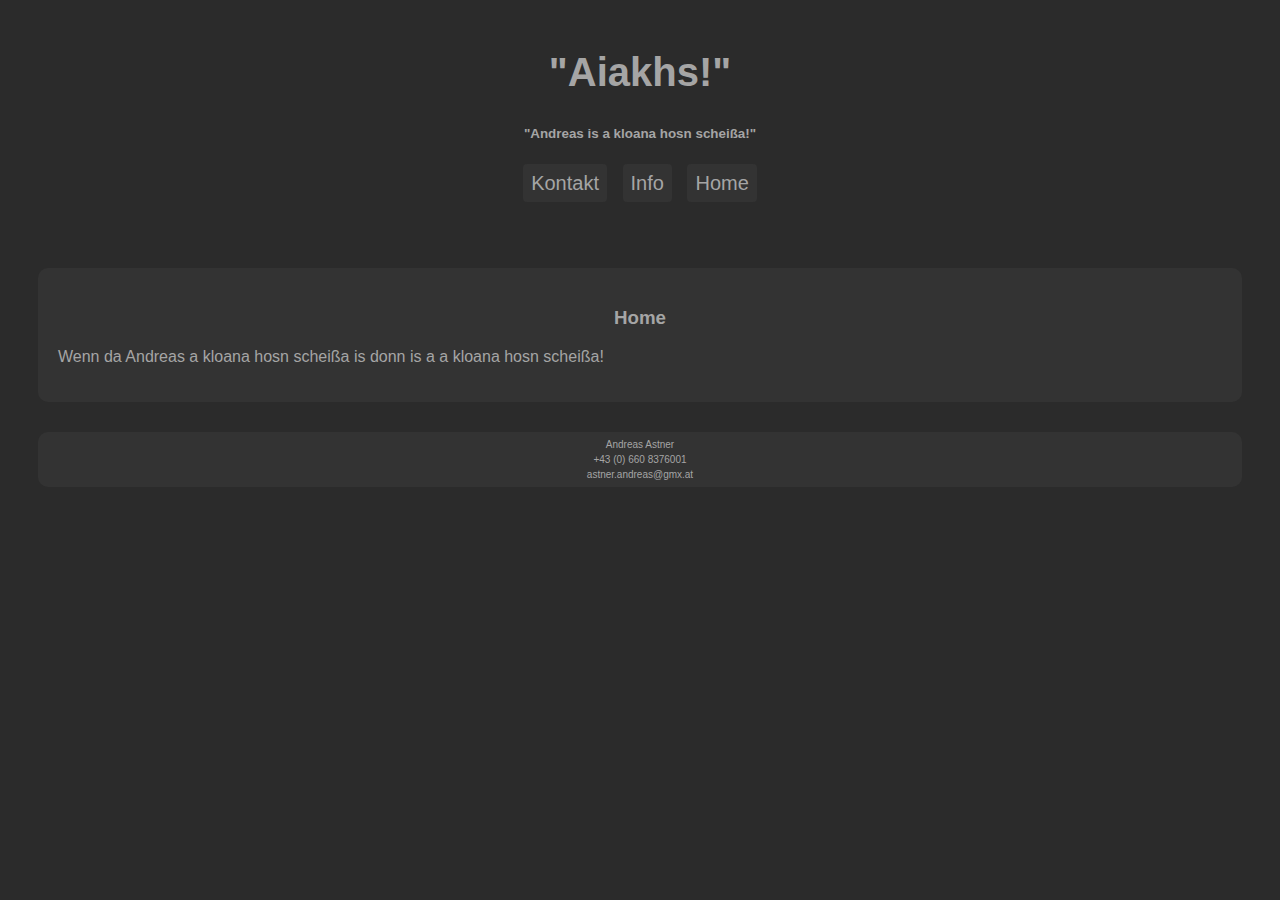
<file: index.html>
<!DOCTYPE html>
<html lang="de">
<head>
    <meta charset="UTF-8">
    <meta name="viewport" content="width=device-width, initial-scale=1.0">
    <title>Andreas is a kloana hosn scheißa</title>
    <link rel="stylesheet" href="style.css">
</head>
<body>
    <div id="top">
        <h1>"Aiakhs!"</h1>
        <h6>"Andreas is a kloana hosn scheißa!"</h6>
            <a href="kontakt">Kontakt</a>
            <a href="info">Info</a>
            <a href="index">Home</a>
            <br> <br> 
    </div>

    <div id="main">
        <h3>Home</h3>
        <p>Wenn da Andreas a kloana hosn scheißa is donn is a a kloana hosn scheißa!</p>

    </div>

    <div id="footer">
        <footer>
            <p>Andreas Astner</p>
            <p>+43 (0) 660 8376001</p>
            <p>astner.andreas@gmx.at</p>
        </footer>
    </div>
    
</body>
</html>
</file>
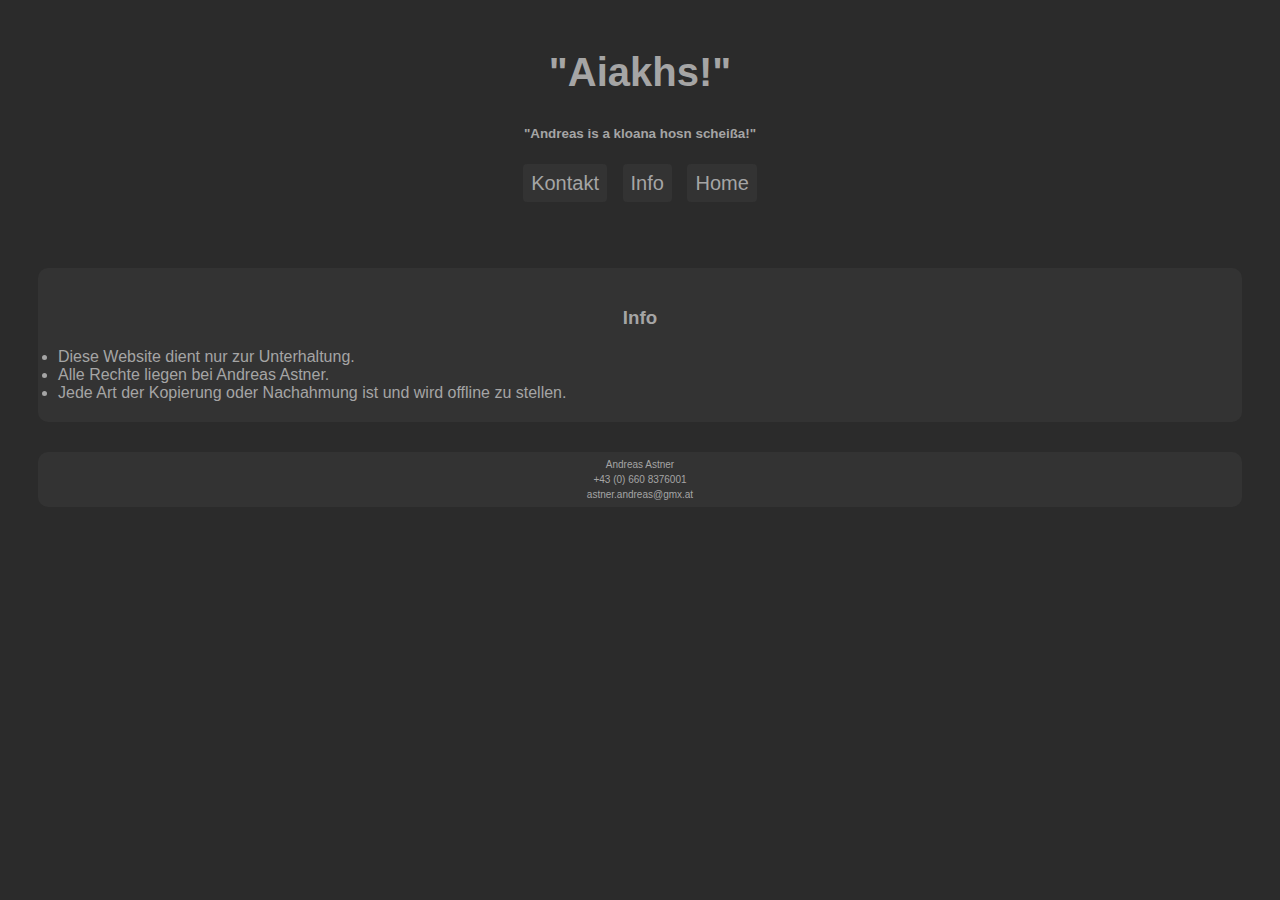
<file: info.html>
<!DOCTYPE html>
<html lang="de">
<head>
    <meta charset="UTF-8">
    <meta name="viewport" content="width=device-width, initial-scale=1.0">
    <title>Andreas is a kloana hosn scheißa</title>
    <link rel="stylesheet" href="style.css">
</head>
<body>
    <div id="top">
        <h1>"Aiakhs!"</h1>
        <h6>"Andreas is a kloana hosn scheißa!"</h6>
            <a href="kontakt">Kontakt</a>
            <a href="info">Info</a>
            <a href="index">Home</a>
            <br> <br>
    </div>

    <div id="main">
        <h3>Info</h3>
        <li> Diese Website dient nur zur Unterhaltung.</li>
        <li>Alle Rechte liegen bei Andreas Astner.</li>
        <li>Jede Art der Kopierung oder Nachahmung ist und wird offline zu stellen.</li>

    </div>

    <div id="footer">
        <footer>
            <p>Andreas Astner</p>
            <p>+43 (0) 660 8376001</p>
            <p>astner.andreas@gmx.at</p>
        </footer>
    </div>
    
</body>
</html>
</file>
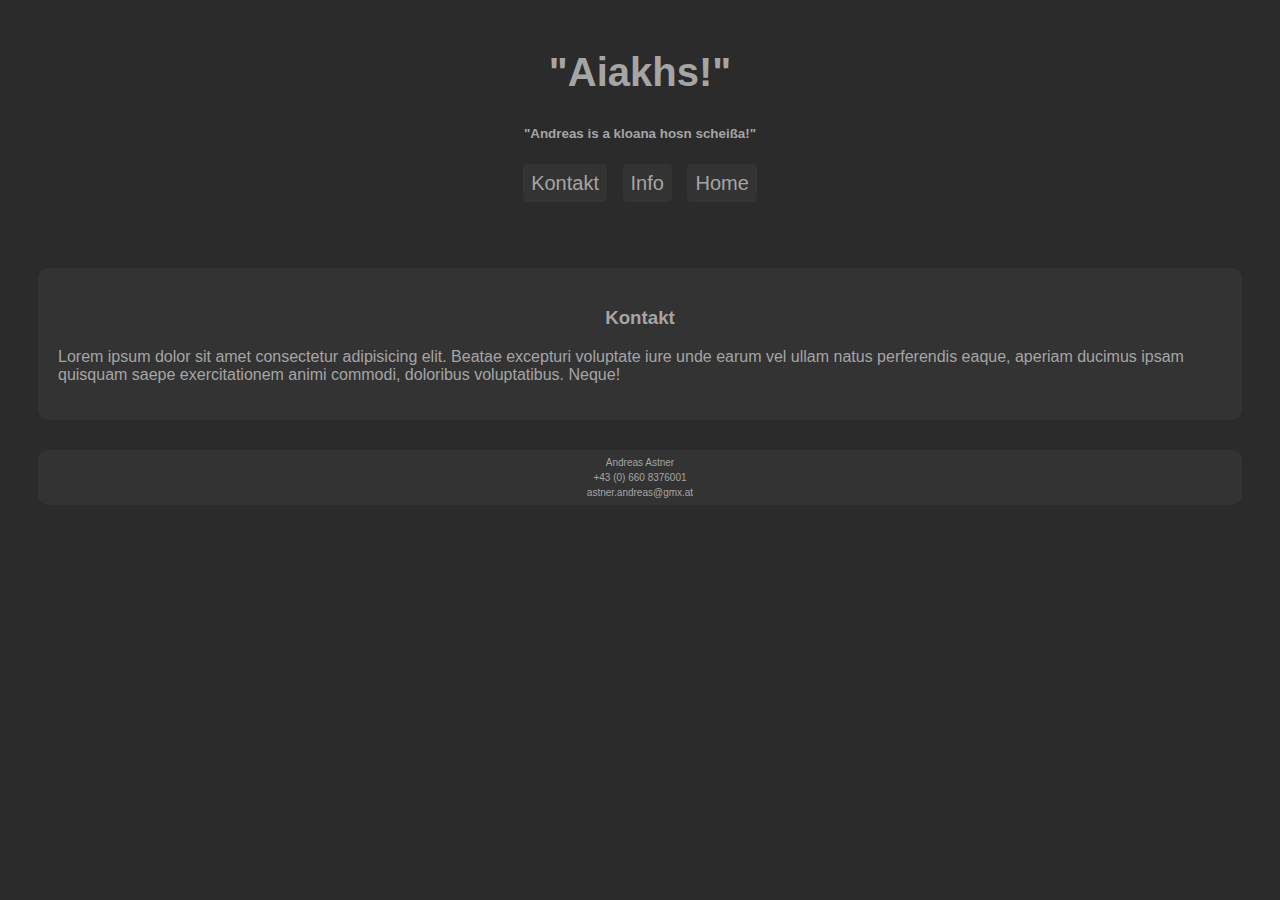
<file: kontakt.html>
<!DOCTYPE html>
<html lang="de">
<head>
    <meta charset="UTF-8">
    <meta name="viewport" content="width=device-width, initial-scale=1.0">
    <title>Andreas is a kloana hosn scheißa</title>
    <link rel="stylesheet" href="style.css">
</head>
<body>
    <div id="top">
        <h1>"Aiakhs!"</h1>
        <h6>"Andreas is a kloana hosn scheißa!"</h6>
            <a href="kontakt">Kontakt</a>
            <a href="info">Info</a>
            <a href="index">Home</a>
            <br> <br>
    </div>

    <div id="main">
        <h3>Kontakt</h3>
        <p>Lorem ipsum dolor sit amet consectetur adipisicing elit. Beatae excepturi voluptate iure unde earum vel ullam natus perferendis eaque, aperiam ducimus ipsam quisquam saepe exercitationem animi commodi, doloribus voluptatibus. Neque!</p>
    </div>

    <div id="footer">
        <footer>
            <p>Andreas Astner</p>
            <p>+43 (0) 660 8376001</p>
            <p>astner.andreas@gmx.at</p>
        </footer>
    </div>
    
</body>
</html>
</file>
<file: style.css>
html{
    background-color: rgb(43, 43, 43);
    margin: 0px;
    padding: 0px;
}
#top {
    color: rgb(165, 165, 165);
    text-align: center;
    font-family: 'Gill Sans', 'Gill Sans MT', Calibri, 'Trebuchet MS', sans-serif;
    margin: 50px;
    font-size: 20px;
}
#top a {
    text-decoration: none;
    color: rgb(165, 165, 165);
    padding: 8px;
    margin: 5px;
    background-color: rgb(51, 51, 51);
    border-radius: 4px;
}
#main h3{
    text-align: center;
    color: rgb(165, 165, 165);
    font-family: 'Gill Sans', 'Gill Sans MT', Calibri, 'Trebuchet MS', sans-serif;
}
#main {
    margin: 30px;
    padding: 20px;
    border-radius: 10px;
    background-color: rgb(51, 51, 51);
}
#main p{
    color: rgb(165, 165, 165);
    font-family: 'Gill Sans', 'Gill Sans MT', Calibri, 'Trebuchet MS', sans-serif;
    
}
#main li{
    color: rgb(165, 165, 165);
    font-family: 'Gill Sans', 'Gill Sans MT', Calibri, 'Trebuchet MS', sans-serif;
    
}
#footer footer {
    text-align: center;
    color: rgb(165, 165, 165);
    font-family: 'Gill Sans', 'Gill Sans MT', Calibri, 'Trebuchet MS', sans-serif;
    margin: 30px;
    padding: 5px;
    font-size: 10px;
    background-color: rgb(51, 51, 51);
    border-radius: 10px;
}
#footer footer p {
    margin: 0px;
    padding: 2px;
    
}
</file>
